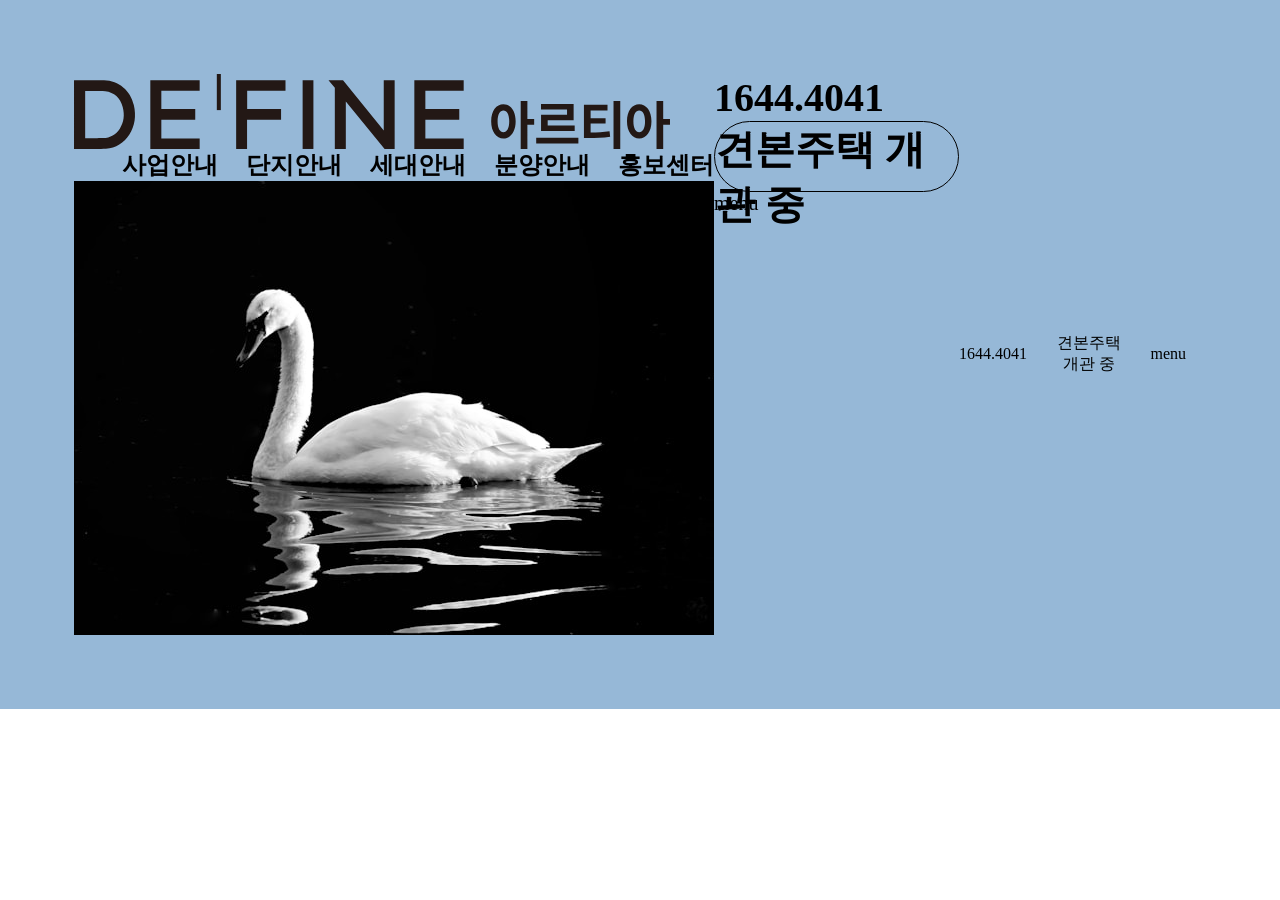
<file: test/index.html>
<!DOCTYPE html>
<html lang="ko">
<head>
  <meta charset="UTF-8">
  <meta name="viewport" content="width=device-width, initial-scale=1.0">
  <title>test2</title>
  <!-- 항상 normal.css 먼저 구조에 들어가야 됌.왜냐면 빈 캔버스를 만들어주는 역할을 하는 거임. -->
  <link rel="stylesheet" href="normal.css">
  <link rel="stylesheet" href="style.css">
</head>
<body>
  <!-- 상단바 -->
  <header>
    <!-- 로고 오답이미지 넣기 -->
    <div class="top-bar">
      <h1 class="logo-img"><a href="#"target="_blank"title="logo">
        <img src="./image/logo_black.svg" alt="로고 이미지">
      </a>
    </h1>
    <!-- 메뉴  -->
    <nav class="menu01">
      <ul class="menu01-ul">
        <li class="m01-item m01-item01"><a href="#"target="_blank"title="Business Overview">사업안내</a></li>
        <li class="m01-item m01-item02"><a href="#"target="_blank"title="Complex Information">단지안내</a></li>
        <li class="m01-item m01-item03"><a href="#"target="_blank"title="Unit Information">세대안내</a></li>
        <li class="m01-item m01-item04"><a href="#"target="_blank"title="Sales Information">분양안내</a></li>
        <li class="m01-item m01-item05"><a href="#"target="_blank"title="Public Relations Center">홍보센터</a></li>
      </ul>
      <!-- 2차메뉴? -->
      <div class="menu02">
        <div class="container">
          <div class="mn02-img-item">
            <a href="#"target="_blank"title="sup page move">
              <!-- 백조이미지 -->
              <img src="./image/menu02_1.jpg" alt="백조이미지">
            </a>
          </div>
        </div>
      </div>
    </div>






    </nav>
      <div class="user-nav">
        <ul class="user-box-ul">
          <li class="user-item user-item01"><a href="tel:16444401"target="_blank"title="전화문의">1644.4041</a></li>
          <li class="user-item user-item02"><a href="#"target="_blank"title="견본주택 개관 중">견본주택 개관 중</a></li>
          <li class="user-item user-item03">
            <a href="#"target="_blank"title="전체 메뉴 열기">
            menu</a></li>
        </ul>
    </div>





      <!-- 전화번호 내비 -->
        <ul class="user-ul">
          <li class="user-item-user-item01"><a href="tel.1644.4041"title="전화문의">1644.4041</a></li>
          <li class="user-item-user-item02"><a href="#"target="_blank"title="견본주택 개관 중">견본주택 개관 중</a></li>
          <li class="user-item-user-item03"><a href="#"target="_blank"title="menu">menu</a></li>
          <li class="user-item-user-item04"><a href="#"target="_blank"title=""><svg class="menu-svg" viewBox="0 0 4 18" aria-hidden="true">
            <circle cx="2" cy="2" r="1.5"></circle>
            <circle cx="2" cy="9" r="1.5"></circle>
            <circle cx="2" cy="16" r="1.5"></circle>
          </svg>
        </a>
      </li>
    </ul>
  </div>



  </header>
    <!-- 메인 -->
  <main></main>
  <!-- 하단바 -->
  <footer></footer>
</body>
</html>
</file>
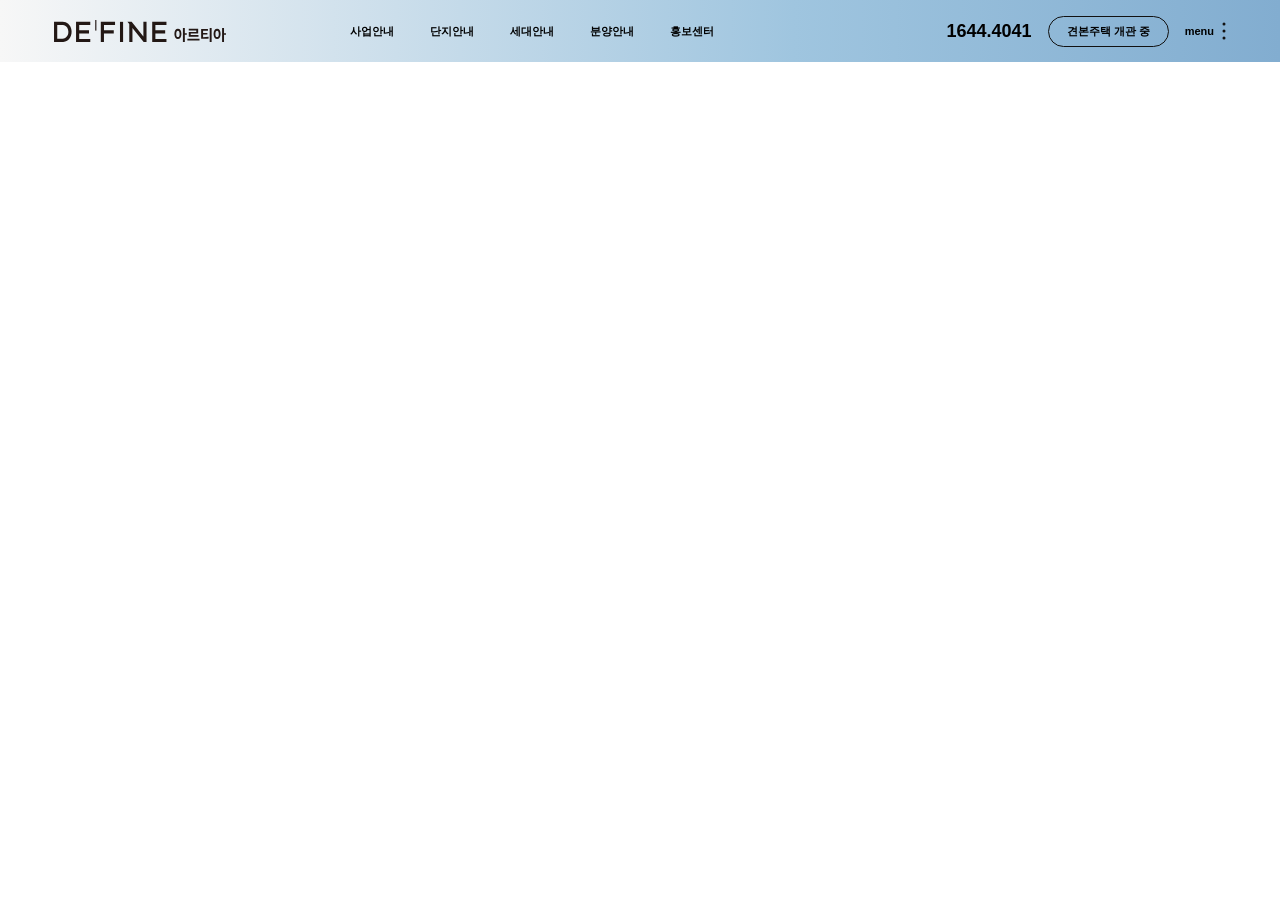
<file: 정답/index.html>
<!DOCTYPE html>
<html lang="ko">
<head>
    <meta charset="UTF-8">
    <meta name="viewport" content="width=device-width, initial-scale=1.0">
    <title>DE'FINE 아르티아</title>
    <link rel="stylesheet" href="normal.css">
    <link rel="stylesheet" href="style.css">
</head>
<body>
    <header>
        <!-- 상단바 -->
        <div class="top-bar">
            <h1 class="logo-box">
                <a href="#" target="_blank" title="DE'FINE 아르티아 홈">
                    <img src="./image/logo_black.svg" alt="DE'FINE 아르티아 로고">
                </a>
            </h1>

            <nav class="menu01">
                <ul class="menu01-ul">
                    <li class="m01-item m01-item01"><a href="#" target="_blank" title="사업안내">사업안내</a></li>
                    <li class="m01-item m01-item02"><a href="#" target="_blank" title="단지안내">단지안내</a></li>
                    <li class="m01-item m01-item03"><a href="#" target="_blank" title="세대안내">세대안내</a></li>
                    <li class="m01-item m01-item04"><a href="#" target="_blank" title="분양안내">분양안내</a></li>
                    <li class="m01-item m01-item05"><a href="#" target="_blank" title="홍보센터">홍보센터</a></li>
                </ul>
                <div class="menu02">
                    <div class="container">
                        <div class="mn02-img-box">
                            <div class="mn02-img-item">
                                <a href="#" target="_blank" title="sub page move">
                                    <img src="./image/menu02_1.jpg" alt="백조 이미지">
                                </a>
                            </div>
                        </div>
                        <div class="mn02-nav">
                            <ul>
                                <li class="m02-item m02-item01">
                                    <a href="#" target="_blank" title="Menswear">Menswear</a>
                                    <ul class="mn03-nav">
                                        <li class="m03-item m03-item01"><a href="#" target="_blank" title="Top">Top</a></li>
                                        <li class="m03-item m03-item02"><a href="#" target="_blank" title="Bottom">Bottom</a></li>
                                    </ul>
                                </li>

                                <li class="m02-item m02-item02">
                                    <a href="#" target="_blank" title="Womenswear">Womenswear</a>
                                    <ul class="mn03-nav">
                                        <li class="m03-item m03-item01"><a href="#" target="_blank" title="Top">Top</a></li>
                                        <li class="m03-item m03-item02"><a href="#" target="_blank" title="Bottom">Bottom</a></li>
                                    </ul>
                                </li>

                                <li class="m02-item m02-item03">
                                    <a href="#" target="_blank" title="sale">sale</a>
                                    <ul class="mn03-nav">
                                        <li class="m03-item m03-item01"><a href="#" target="_blank" title="Top">Top</a></li>
                                        <li class="m03-item m03-item02"><a href="#" target="_blank" title="Sale">Sale</a></li>
                                    </ul>
                                </li>

                                <li class="m02-item m02-item04">
                                    <a href="#" target="_blank" title="search">search</a>
                                    <ul class="mn03-nav">
                                        <li class="m03-item m03-item01"><a href="#" target="_blank" title="Top">Top</a></li>
                                        <li class="m03-item m03-item02"><a href="#" target="_blank" title="Bottom">Bottom</a></li>
                                    </ul>
                                </li>

                            </ul>
                        </div>
                    </div>
                </div>
            </nav>

            <div class="user-box">
                <ul class="user-box-ul">
                    <li class="user-item user-item01"><a href="tel:16444041" target="_blank" title="전화문의">1644.4041</a></li>
                    <li class="user-item user-item02"><a href="#" target="_blank" title="견본주택 개관 중">견본주택 개관 중</a></li>
                    <li class="user-item user-item03">
                        <a href="#" target="_blank" title="전체 메뉴 열기">
                            menu
                            <svg class="menu-svg" viewBox="0 0 4 18" aria-hidden="true">
                                <circle cx="2" cy="2" r="1.5"></circle>
                                <circle cx="2" cy="9" r="1.5"></circle>
                                <circle cx="2" cy="16" r="1.5"></circle>
                            </svg>
                        </a>
                    </li>
                </ul>
            </div>
        </div>
    </header>
</body>
</html>
</file>
<file: test/normal.css>
body{margin: 0; padding: 0;}
ul,ul>li{margin: 0; list-style: none; padding: 0;}
p{margin: 0;}
h1,h2,h3,h4,h5,h6 {
    font-weight: normal;
    font-size: inherit;
    margin: 0;
}
a {
    color: inherit;
    text-decoration: none;
    display: block;
}
button {
    background-color: transparent;
    padding: auto;
    border: none; outline: none;
}
img {
    display: block;
}
</file>
<file: test/style.css>
/* 상단바 */
header {
  padding: 74px;
  display: flex;
  justify-content: space-between;
  background-color: #96B8D7;
}
.top-bar{

}
/*로고 이미지 넣기*/
.logo-img {
display: flex;
justify-content: flex-start;
text-align: center;
}
/* 메인 */
.menu01-ul{
display: flex;
justify-content: flex-end;
gap: 28px;
}
.m01-item {
  font-size: 24px;
  font-weight: 700;
}
.m01-item:hover {
  font-size: 24px;
  text-decoration: underline;
}
/* 전화번호 */
.user-nav {
  display: flex;
  justify-content: flex-end ;
  gap: 40px;
font-size: 40px;
font-weight: 700;
}
.user-ul{
  gap: 20px;
  display: flex;
  text-align: center;
  align-items: center;
}
/* 전화번호에 들어가는 메뉴 버튼 */
.user-item03{
  font-size: 20px;
  font-weight: 400;}
/* 버튼 */
.user-item02>a{
  display: block;
  border-radius: 2.5rem;
  border: 1px solid #000;
  width: 15.1875rem;
  height: 4.3125rem;
  transition: 0.3S;
}

.user-item02>a:hover {
  display: block;
  border-radius: 2.5rem;
  border: 1px solid #000;
  width: 15.1875rem;
  height: 4.3125rem;
  background-color: rgb(65, 65, 255);
}
/* 넘버 box 안에 메뉴  */
.mn02 {
  font-size: 20px;
  font-weight: 200 ;
}
</file>
<file: 정답/normal.css>
body{margin: 0; padding: 0;}
ul,ul>li{margin: 0; list-style: none; padding: 0;}
p{margin: 0;}
h1,h2,h3,h4,h5,h6 {
    font-weight: normal;
    font-size: inherit;
    margin: 0;
}
a {
    color: inherit;
    text-decoration: none;
    display: block;
}
button {
    background-color: transparent;
    padding: 0;
    border: none; outline: none;
}
img {
    display: block;
}
</file>
<file: 정답/style.css>
body {
    font-family: Arial, "Noto Sans KR", sans-serif;
    color: #111;
}
header {
    position: relative;
    z-index: 10;
}
.top-bar {
    height: 62px;
    padding: 0 54px;
    background: linear-gradient(90deg, #f7f7f7 0%, #9fc5df 62%, #82add0 100%);
    display: flex;
    align-items: center;
    justify-content: space-between;
    position: relative;
}
.logo-box {
    width: 172px;
    display: flex;
    align-items: center;
}
.logo-box img {
    width: 100%;
}
.menu01 {
    width: 388px;
    height: 100%;
}
.menu01-ul {
    display: flex;
    gap: 36px;
    align-items: center;
    justify-content: center;
    height: 100%;
}
.m01-item {
    color: #000;
    font-size: 11px;
    font-weight: 700;
    line-height: 15px;
}
.m01-item:hover > a {
    text-decoration: underline;
}
.menu02 {
    border-top: 1px solid rgba(0, 0, 0, 0);
    height: 0;
    transition: 0.5s;
    overflow: hidden;
    position: absolute;
    left: 0;
    right: 0;
    top: 100%;
    display: flex;
    justify-content: center;
    background-color: #fff;
}
.menu01:hover > .menu02 {
    border-top: 1px solid rgba(0, 0, 0, 1);
    height: 400px;
}
.menu02 > .container {
    width: 1620px;
    display: flex;
}
.mn02-img-box {
    width: 400px;
    display: flex;
    justify-content: center;
    align-items: center;
}
.mn02-img-item {
    width: 300px;
    height: 300px;
}
.mn02-img-item>a{height: 100%;}
.mn02-img-item img {
    width: 100%;
    height: 100%;
    object-fit: cover;
}
.mn02-nav {
    flex-grow: 1;
    display: flex;
    align-items: center;
    justify-content: center;
}
.mn02-nav>ul {
    display: flex;
    gap: 80px;
}
.m02-item>a {
    font-size: 54px;
    font-weight: 700;
    color: #333;
    transition: 0.3s;
}
.m02-item:hover>a {
    color: blue;
    text-decoration: underline;
}
.m02-item {
    position: relative;
}
.mn03-nav {
    position: absolute;
    left: 0;
    right: 0;
    top: calc(100% + 20px);
    justify-content: space-between;
    display: none;
}
.m02-item:hover > .mn03-nav {
    display: flex;
}
.m03-item>a {
    font-size: 24px;
    font-weight: 700;
    color: #565656;
    transition: 0.3s;
}
.m03-item:hover>a {
    color: #333;
    text-decoration: underline;
}
.user-box {
    width: 388px;
    display: flex;
    justify-content: flex-end;
}
.user-box-ul {
    display: flex;
    gap: 16px;
    align-items: center;
}
.user-item {
    color: #000;
    font-size: 11px;
    font-weight: 700;
    line-height: 15px;
}
.user-item01 > a {
    font-size: 18px;
    font-weight: 800;
    line-height: 1;
}
.user-item02 > a {
    padding: 9px 18px;
    border: 1px solid #111;
    border-radius: 20px;
    line-height: 1;
}
.user-item02:hover > a {
    background-color: #111;
    color: #fff;
}
.user-item03 > a {
    display: flex;
    align-items: center;
    gap: 8px;
}
.menu-svg {
    width: 4px;
    height: 18px;
    fill: #111;
}
</file>
